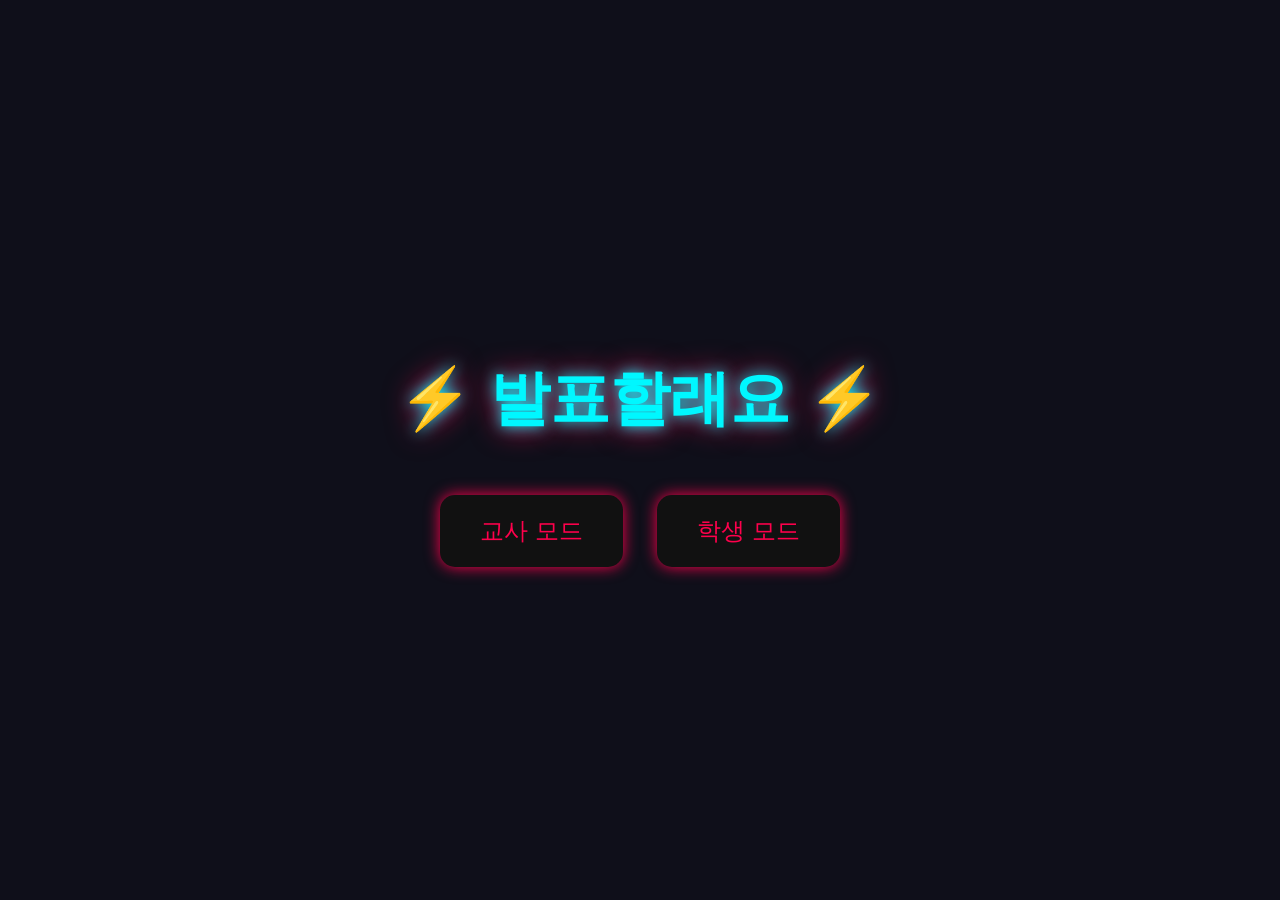
<file: index.html>
<!DOCTYPE html>
<html lang="ko">
<head>
<meta charset="UTF-8">
<title>발표 부저 시스템</title>
<link rel="stylesheet" href="css/style.css">
</head>
<body class="dark center">

<div class="start-container">
  <h1 class="title-neon">⚡ 발표할래요 ⚡</h1>
  <div class="start-buttons">
    <a href="teacher.html"><button class="main-btn">교사 모드</button></a>
    <a href="student.html"><button class="main-btn">학생 모드</button></a>
  </div>
</div>

</body>
</html>
</file>
<file: css/style.css>
body.dark{
  margin:0;
  background:#0f0f1a;
  color:white;
  font-family:'Segoe UI',sans-serif;
}

.center{
  display:flex;
  justify-content:center;
  align-items:center;
  height:100vh;
}

.start-container{
  text-align:center;
}

.title-neon{
  font-size:60px;
  color:#00f7ff;
  text-shadow:0 0 15px #00f7ff, 0 0 30px #ff004c;
  margin-bottom:40px;
}

.main-btn{
  font-size:24px;
  padding:20px 40px;
  margin:15px;
  border:none;
  border-radius:15px;
  background:#111;
  color:#ff004c;
  box-shadow:0 0 15px #ff004c;
  cursor:pointer;
}

.main-btn:hover{
  background:#ff004c;
  color:black;
}

.panel{
  width:90%;
  max-width:1000px;
  margin:auto;
  padding-top:40px;
  text-align:center;
}

.card{
  background:#1a1a2e;
  padding:15px;
  margin:10px;
  border-radius:12px;
  box-shadow:0 0 15px #00f7ff44;
}

.hidden{
  display:none;
}

.big-btn{
  font-size:28px;
  padding:30px;
  margin:15px;
}

.game-btn{
  margin:5px;
  padding:15px;
}

.neon-text{
  color:#00f7ff;
  text-shadow:0 0 10px #00f7ff;
}
</file>
